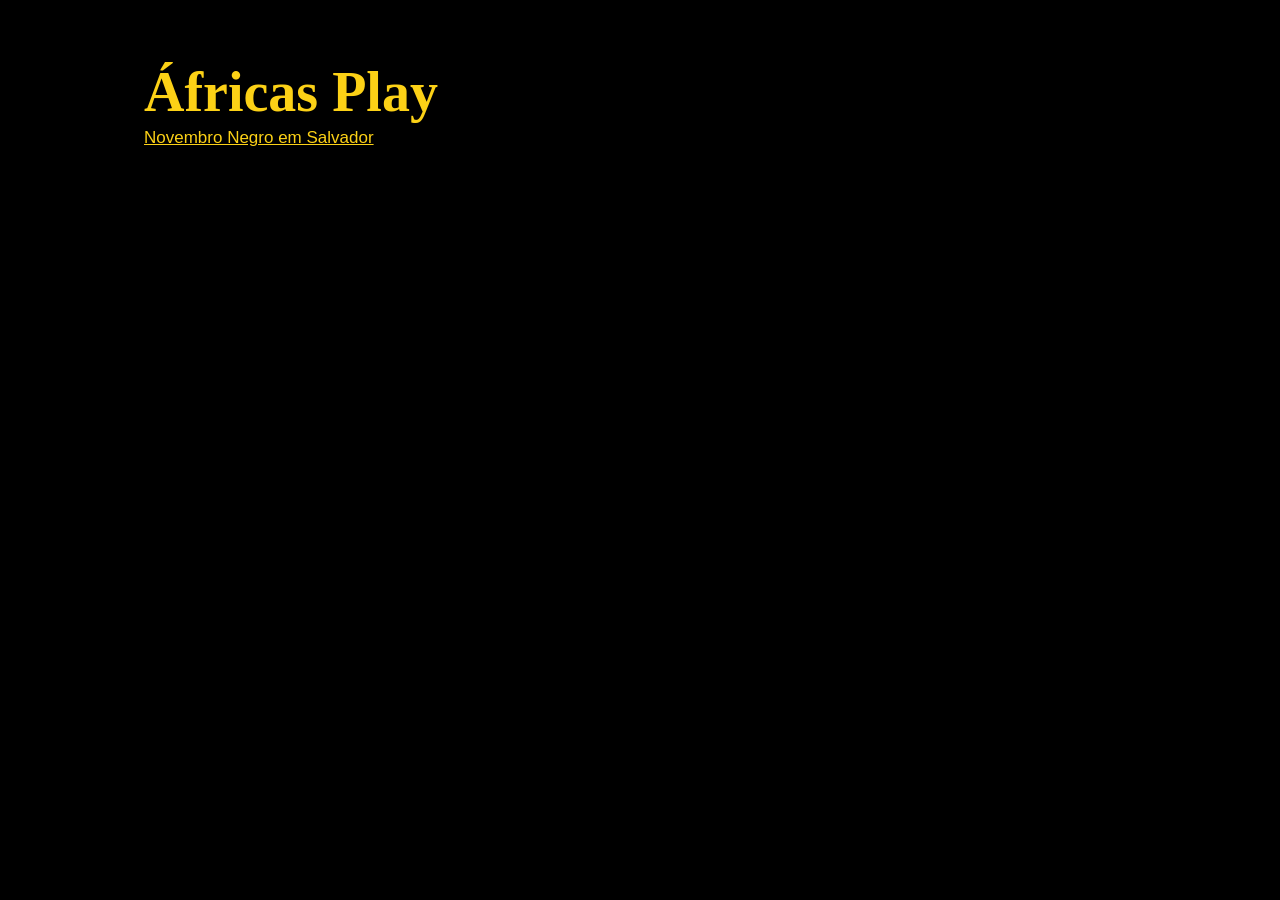
<file: index.html>
<!DOCTYPE html>
<html lang="pt-BR"><head><meta charset="utf-8"><meta name="viewport" content="width=device-width, initial-scale=1">
<meta name="robots" content="noindex"><title>Áfricas Play</title><link rel="stylesheet" href="assets/style.css"></head>
<body><div class="wrap" style="padding-top:60px"><h1>Áfricas Play</h1><p><a href="salvador/">Novembro Negro em Salvador</a></p></div></body></html>
</file>
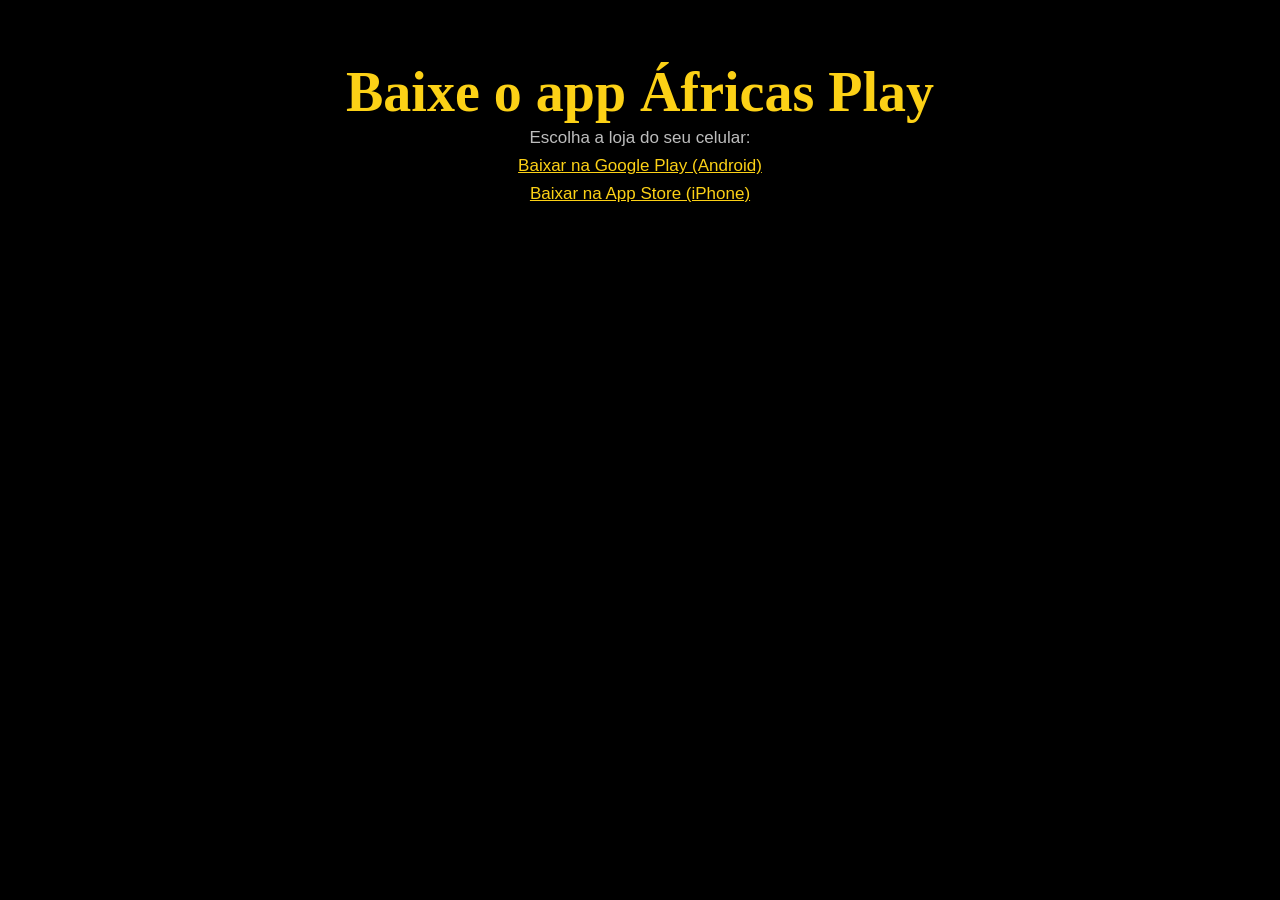
<file: baixar.html>
<!DOCTYPE html>
<html lang="pt-BR"><head>
<meta charset="utf-8"><meta name="viewport" content="width=device-width, initial-scale=1">
<meta name="robots" content="noindex">
<title>Baixe o app Áfricas Play</title>
<link rel="stylesheet" href="assets/style.css">
<script async src="https://www.googletagmanager.com/gtag/js?id=AW-1002333698"></script>
<script>
  window.dataLayer = window.dataLayer || [];
  function gtag(){dataLayer.push(arguments);}
  gtag('js', new Date());
  gtag('config', 'AW-1002333698');
</script>
</head><body>
<div class="wrap" style="padding-top:60px;text-align:center">
<h1>Baixe o app Áfricas Play</h1>
<p style="color:#bdbdbd">Escolha a loja do seu celular:</p>
<p><a class="btn" id="play" href="#">Baixar na Google Play (Android)</a></p>
<p><a class="btn sec" id="apple" href="#">Baixar na App Store (iPhone)</a></p>
</div>
<script>
// Links exatamente como na planilha de calendário de 23/11/2026. Um código por cidade.
var P='https://play.google.com/store/apps/details?id=br.com.app.gpu2633271.gpuc8cfd42c63ec76c640904e227254c57c&referrer=utm_source%3Dgoogle%26utm_medium%3Dcpc%26utm_campaign%3D';
var A='https://apps.apple.com/br/app/%C3%A1fricas-play/id6448585492?ct=';
var B='&pt=119301016&mt=8';
var m={ssa:'novembro-negro-ssa',sp:'novembro-negro-sp',rj:'novembro-negro-rj'};
var c=m[new URLSearchParams(location.search).get('c')]||m.ssa;
var play=P+c, apple=A+c+B;
document.getElementById('play').href=play;
document.getElementById('apple').href=apple;
// Conta o clique na loja (conversão "Clique na loja") e só então abre a loja; se o Google demorar, abre mesmo assim.
function conta(cb){
  var ok=false;function fim(){if(!ok){ok=true;if(cb)cb();}}
  try{gtag('event','conversion',{'send_to':'AW-1002333698/hZKnCKfIk74dEILM-d0D','event_callback':fim});}catch(e){}
  setTimeout(fim,800);
}
document.getElementById('play').addEventListener('click',function(){gtag('event','conversion',{'send_to':'AW-1002333698/hZKnCKfIk74dEILM-d0D'});});
document.getElementById('apple').addEventListener('click',function(){gtag('event','conversion',{'send_to':'AW-1002333698/hZKnCKfIk74dEILM-d0D'});});
var ua=navigator.userAgent;
if(/iPhone|iPad|iPod/i.test(ua)){conta(function(){location.replace(apple);});}
else if(/Android/i.test(ua)){conta(function(){location.replace(play);});}
</script>
</body></html>
</file>
<file: assets/style.css>
/* ===== Sistema de design Áfricas Play (páginas de campanha) =====
   Fontes: 2 apenas. Títulos = Playfair Display 800. Todo o resto = Montserrat.
   Escala de texto: h1 56 · h2 40 · h3 26 · lead 20 · corpo 17 · apoio 15 · etiqueta 14
   Espaçamento: múltiplos de 8. Cantos: 20 (imagens e cartões) e pílula (etiquetas).
   Cores: preto #000, grafite #1c1c1c, amarelo #FCD116, vermelho #E9484E, branco. */
:root{
  --ouro:#FCD116;--preto:#000;--grafite:#1c1c1c;--borda:#2f2f2f;--texto:#fff;--suave:#d0d0d0;--vermelho:#E9484E;
  --titulo:'Playfair Display',Georgia,serif;--corpo:'Montserrat',Arial,sans-serif;--raio:20px;
}
*{box-sizing:border-box}
body{margin:0;background:var(--preto);color:var(--texto);font-family:var(--corpo);font-size:17px;line-height:1.65}
a{color:var(--ouro)}
h1,h2,h3{font-family:var(--titulo);font-weight:800;line-height:1.15;margin:0}
h1{font-size:clamp(36px,6vw,56px);color:var(--ouro)}
h2{font-size:clamp(30px,4.5vw,40px);color:var(--ouro)}
h3{font-size:26px;color:var(--ouro)}
p{margin:0}
.wrap{max-width:1040px;margin:0 auto;padding:0 24px}
.dest{color:var(--ouro);font-weight:700}
.lead{font-size:20px}
.apoio{font-size:15px;color:var(--suave)}

/* Logo e selos: recortados nas bordas transparentes para ficarem alinhados e do mesmo tamanho */
.logo{display:block;position:relative;overflow:hidden;width:200px;aspect-ratio:479/77}
.logo img{position:absolute;width:104.4%;left:-1.67%;top:-49.4%}
.selo{display:block;position:relative;overflow:hidden;width:168px;aspect-ratio:3.36/1;border-radius:8px}
.selo img{position:absolute;height:auto}
.selo.google img{width:114.5%;left:-7.27%;top:-24.4%}
.selo.apple img{width:108.3%;left:-4.17%;top:-6.18%}
.lojas{display:flex;gap:16px;flex-wrap:wrap;align-items:center}
@media (max-width:420px){.selo{width:calc((100vw - 64px) / 2)}.lojas{flex-wrap:nowrap;gap:16px}}

/* QR code: um só, serve para as duas lojas */
.qr{display:none;align-items:center;gap:16px;margin-top:24px}
.qr .caixa{background:#fff;padding:8px;border-radius:12px;line-height:0}
.qr span{font-size:18px;font-weight:700;color:#fff;max-width:230px;line-height:1.4}
@media (hover:hover) and (min-width:900px){.qr{display:flex}}

/* Topo */
.hero{background:var(--grafite);padding:40px 0 56px}
.hero .wrap{display:grid;grid-template-columns:1fr;gap:32px;align-items:center}
.hero .texto{display:grid;gap:16px;justify-items:start}
.hero .logo{margin-bottom:16px}
.hero .chamada{margin-top:16px}
.hero .foto{width:100%;display:block;border-radius:var(--raio);aspect-ratio:4/3;object-fit:cover}
@media (min-width:900px){
  .hero .wrap{grid-template-columns:1.05fr 1fr;gap:56px}
  .hero .foto{aspect-ratio:1/1.05}
}

section{padding:64px 0}
.sobre .wrap{display:grid;grid-template-columns:minmax(0,1fr);gap:32px;align-items:center}
.sobre p{font-size:19px}
.sobre h2{margin-bottom:24px}
.foto-sobre{width:100%;display:block;border-radius:var(--raio);aspect-ratio:1/1;object-fit:cover}
@media (min-width:900px){.sobre .wrap{grid-template-columns:1fr 1fr;gap:56px}}
.faixa{background:var(--ouro);color:#111;text-align:center;padding:32px 24px}
.faixa p{font-family:var(--titulo);font-weight:800;font-size:clamp(22px,3.4vw,30px);line-height:1.25}

/* Cartões dos eventos */
#destaques h2{margin-bottom:32px}
.cartoes{display:grid;grid-template-columns:1fr;gap:24px}
.evento{background:var(--grafite);border:1px solid var(--borda);border-radius:var(--raio);overflow:hidden}
.evento .foto{display:block;position:relative;height:210px;overflow:hidden;background:#000}
.evento .foto img{position:absolute;inset:0;width:100%;height:100%;object-fit:cover}
.evento .f1 img{object-fit:contain}
.evento .f2 img{object-position:50% 8%}
.evento .f6 img{object-position:50% 40%}
.evento .f4 img{object-position:50% 40%}
.credito{position:absolute;left:16px;bottom:16px;background:rgba(0,0,0,.6);color:#fff;font-size:12px;font-weight:600;line-height:1.4;padding:4px 12px;border-radius:999px}
.evento .corpo{padding:24px 24px 32px;display:grid;gap:16px;justify-items:start}
.evento p{font-size:17px}
.quando{display:inline-block;background:var(--ouro);color:#111;font-weight:800;font-size:14px;line-height:1.4;padding:6px 16px;border-radius:999px}
@media (min-width:900px){
  .cartoes{grid-template-columns:1fr 1fr;gap:32px}
  .cartoes .evento.largo{grid-column:1/-1}
  .evento .foto{height:240px}
}

/* Chamada final com foto de show */
.final{background:var(--vermelho);padding:48px 0}
.cartao-final{border-radius:var(--raio);overflow:hidden;min-height:480px;display:grid;grid-template-columns:minmax(0,1fr);gap:24px;justify-items:center;align-content:center;text-align:center;padding:56px 24px;
  background:linear-gradient(rgba(0,0,0,.62),rgba(0,0,0,.55)),url("https://static.wixstatic.com/media/012519_b7cd11eb006f4c0a98ccf4e86398e32a~mv2.webp/v1/fill/w_1400,h_900,al_c,q_80/show.webp") center/cover no-repeat}
.cartao-final h2{color:#fff}
.cartao-final p{font-size:20px;font-weight:600;max-width:620px}
.cartao-final .lojas{justify-content:center}
.cartao-final .qr{justify-content:center;margin-top:0}
@media (max-width:420px){.cartao-final{padding:48px 16px}.cartao-final .selo{width:calc((100vw - 96px) / 2)}}

footer{background:var(--grafite);border-top:1px solid var(--borda);padding:40px 0 48px;text-align:center}
footer .logo{margin:0 auto 24px}
footer p{margin:8px 0}
footer a{margin:0 12px}
</file>
